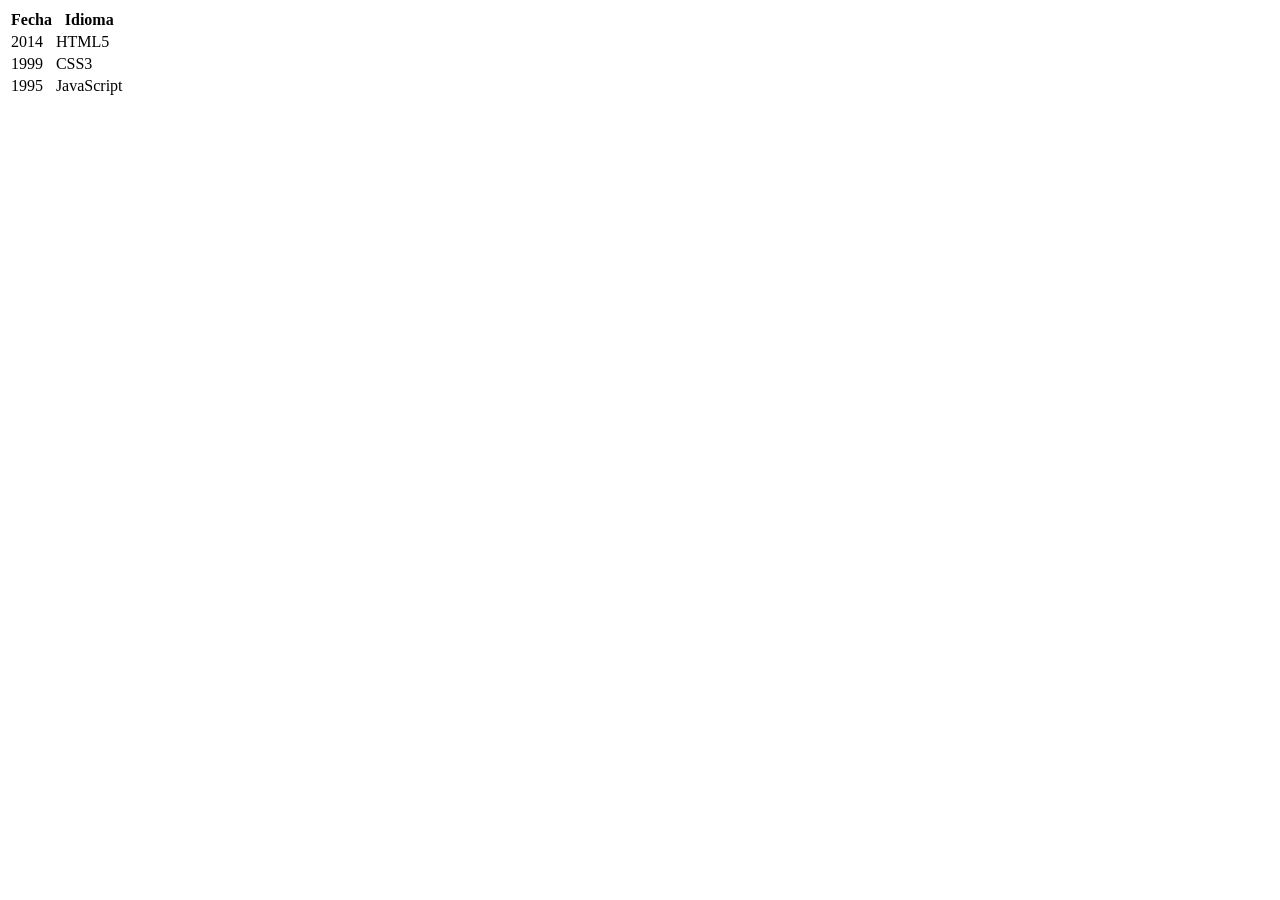
<file: test/index.html>
<!DOCTYPE html>
<html lang="en">

<head>
    <title>Document</title>
    <meta>
</head>

<body>
    <table>
        <tr>
            <th>Fecha</th>
            <th>Idioma</th>
        </tr>
        <tr>
            <td>2014</td>
            <td>HTML5</td>
        </tr>
        <tr>
            <td>1999</td>
            <td>CSS3</td>
        </tr>
        <tr>
            <td>1995</td>
            <td>JavaScript</td>
        </tr>
    </table>
</body>

</html>
</file>
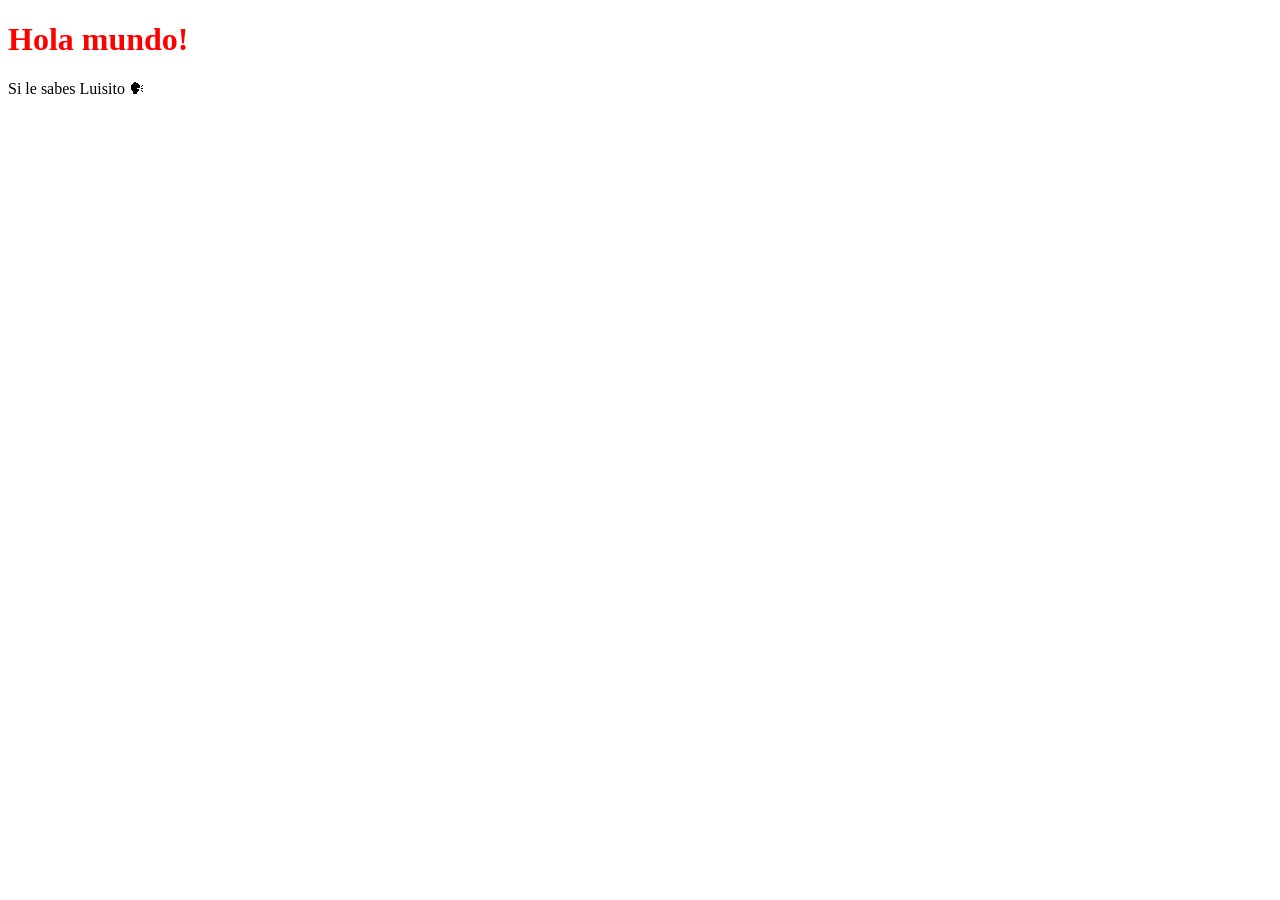
<file: primer-ejercicio/primer-ejercicio.html>
<!DOCTYPE html>

<html lang="en">
    <head>
        <link rel="stylesheet" href="estilos.css">
    </head>
    <body>
        <h1>Hola mundo!</h1>
        <p>Si le sabes Luisito 🗣</p>
    </body>
</html>
</file>
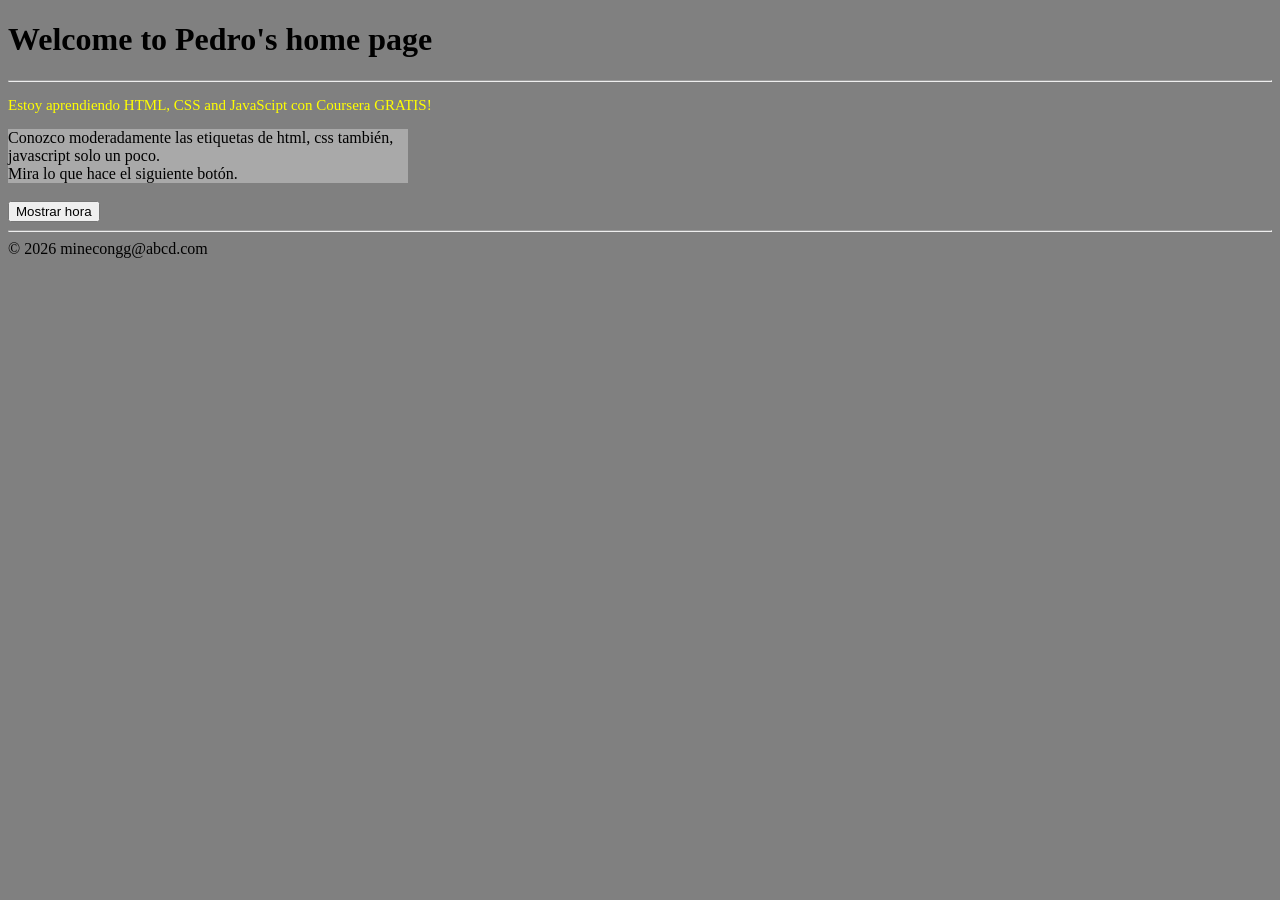
<file: segundo-ejercicio/segundo-ejercicio.html>
<!DOCTYPE html>
<html>

<head>
    <title>HTML Demo</title>
    <link href="style.css" rel="stylesheet">
    <script src="main.js"></script>
</head>

<body>
    <h1>
        Welcome to Pedro's home page
    </h1>
    <hr>
    <p>
        Estoy aprendiendo HTML, CSS and JavaScipt con Coursera GRATIS!
    </p>
    <div>
        Conozco moderadamente las etiquetas de html, css también, javascript solo un poco.<br>
        Mira lo que hace el siguiente botón.
    </div><br>
    <button onclick="showtime()">
        Mostrar hora
    </button>
    <hr>
    <footer>
        &copy; 2026 minecongg@abcd.com
    </footer>
</body>

</html>
</file>
<file: primer-ejercicio/estilos.css>
h1 {
    color: red;
}
</file>
<file: segundo-ejercicio/style.css>
body {
  background-color: gray
}

p {
  font-family: 'Times New Roman';
  font-size: 15px;
  color: yellow;
}

div {
  background-color: darkgrey;
  width: 400px;
  color: black;
}
</file>
